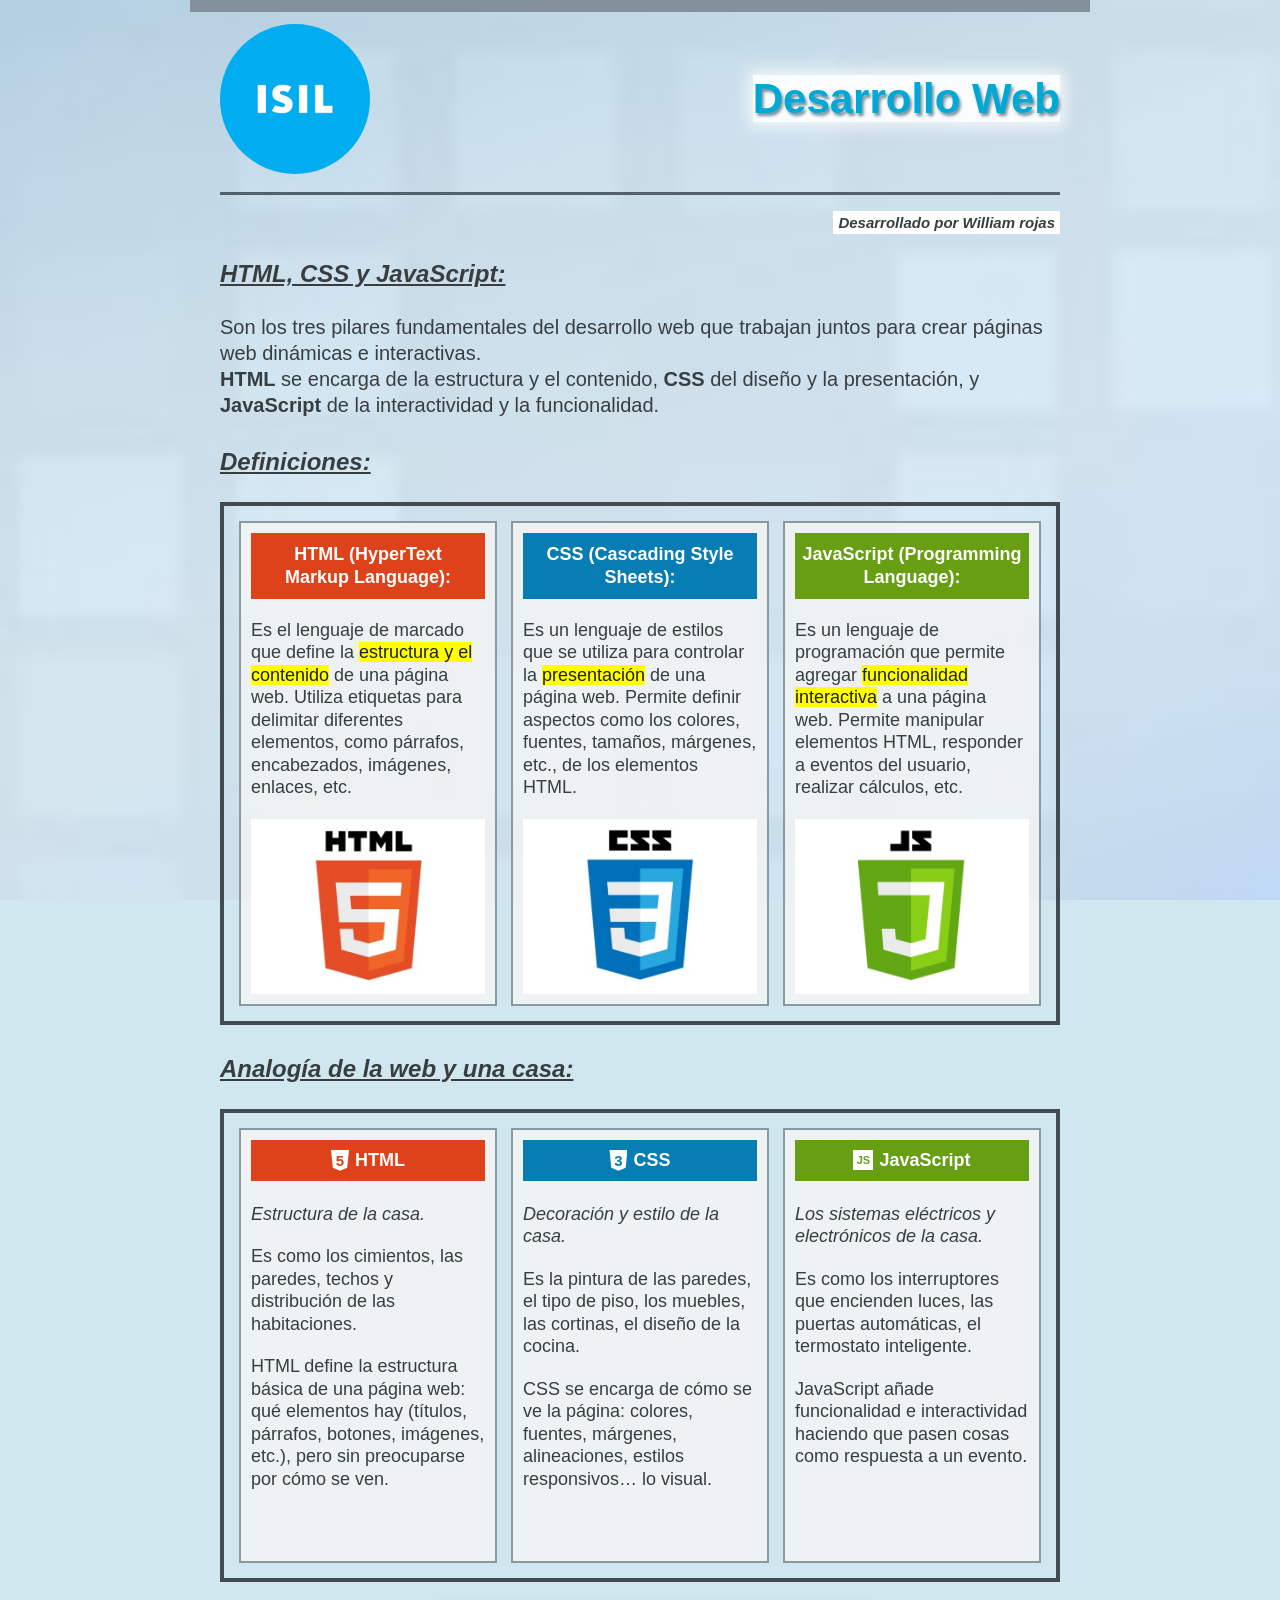
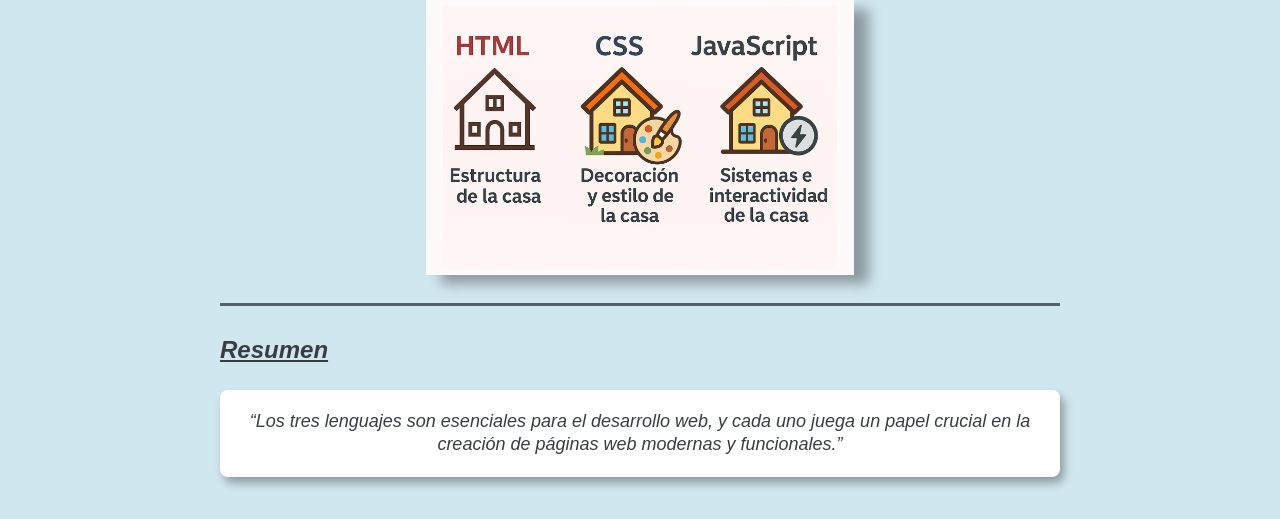
<file: index.html>
<!DOCTYPE html>
<html lang="es">
<head>
    <meta charset="UTF-8">
    <meta name="viewport" content="width=device-width, initial-scale=1.0">
    <title>Desarrollo Web | HTML, CSS y JavaScript</title>
    <link rel="stylesheet" href="style.css">
</head>
<body>
    <div id="contenedor">
        <header id="cabecera">
            <!-- Se usa la imagen original cuando está disponible. -->
            <object id="logo" data="imagenes/logo.png" type="image/png" aria-label="ISIL">
                <span class="logo-respaldo">ISIL</span>
            </object>
            <h2><span>Desarrollo Web</span></h2>
        </header>

        <p class="autor"><span>Desarrollado por William rojas</span></p>

        <main>
            <h1>HTML, CSS y JavaScript:</h1>
            <div class="introduccion">
                <p>Son los tres pilares fundamentales del desarrollo web que trabajan juntos para crear páginas web dinámicas e interactivas.</p>
                <p><strong>HTML</strong> se encarga de la estructura y el contenido, <strong>CSS</strong> del diseño y la presentación, y <strong>JavaScript</strong> de la interactividad y la funcionalidad.</p>
            </div>

            <section aria-labelledby="titulo-definiciones">
                <h2 id="titulo-definiciones" class="titulo-seccion">Definiciones:</h2>

                <!-- Las tres tarjetas son hermanas dentro del mismo contenedor. -->
                <div id="tarjetas" class="rejilla">
                    <article id="empiezalobuenohtml" class="tarjeta tema-html">
                        <h3>HTML (HyperText<br>Markup Language):</h3>
                        <p>Es el lenguaje de marcado que define la <mark>estructura y el contenido</mark> de una página web. Utiliza etiquetas para delimitar diferentes elementos, como párrafos, encabezados, imágenes, enlaces, etc.</p>
                        <object class="imagen-lenguaje" data="imagenes/html.jpg" type="image/jpeg" aria-label="Logo de HTML5">
                            <svg viewBox="0 0 200 170" role="img" aria-label="HTML5">
                                <rect width="200" height="170" fill="#fff"/>
                                <text x="100" y="29" text-anchor="middle" font-family="Arial, sans-serif" font-weight="900" font-size="25" fill="#222">HTML</text>
                                <path fill="#df4b25" d="M48 40h104l-10 112-42 12-42-12z"/>
                                <path fill="#f2672c" d="M100 49h43l-9 96-34 10z"/>
                                <path fill="#fff" d="M68 62h65l-2 14H84l2 15h44l-5 44-25 7-26-7-2-23h15l1 12 12 3 12-3 2-19H71z"/>
                            </svg>
                        </object>
                    </article>

                    <article id="empiezalobuenocss" class="tarjeta tema-css">
                        <h3>CSS (Cascading Style<br>Sheets):</h3>
                        <p>Es un lenguaje de estilos que se utiliza para controlar la <mark>presentación</mark> de una página web. Permite definir aspectos como los colores, fuentes, tamaños, márgenes, etc., de los elementos HTML.</p>
                        <object class="imagen-lenguaje" data="imagenes/css.jpg" type="image/jpeg" aria-label="Logo de CSS3">
                            <svg viewBox="0 0 200 170" role="img" aria-label="CSS3">
                                <rect width="200" height="170" fill="#fff"/>
                                <text x="100" y="29" text-anchor="middle" font-family="Arial, sans-serif" font-weight="900" font-size="25" fill="#222">CSS</text>
                                <path fill="#087db5" d="M48 40h104l-10 112-42 12-42-12z"/>
                                <path fill="#25a9df" d="M100 49h43l-9 96-34 10z"/>
                                <path fill="#fff" d="M69 62h64l-7 73-26 7-26-7-2-23h15l1 12 12 3 12-3 2-19H86l-1-14h30l1-15H70z"/>
                            </svg>
                        </object>
                    </article>

                    <article id="empiezalobuenojava" class="tarjeta tema-js">
                        <h3>JavaScript (Programming<br>Language):</h3>
                        <p>Es un lenguaje de programación que permite agregar <mark>funcionalidad interactiva</mark> a una página web. Permite manipular elementos HTML, responder a eventos del usuario, realizar cálculos, etc.</p>
                        <object class="imagen-lenguaje" data="imagenes/js.jpg" type="image/jpeg" aria-label="Ilustración de JavaScript">
                            <svg viewBox="0 0 200 170" role="img" aria-label="JavaScript">
                                <rect width="200" height="170" fill="#fff"/>
                                <text x="100" y="29" text-anchor="middle" font-family="Arial, sans-serif" font-weight="900" font-size="25" fill="#222">JS</text>
                                <path fill="#659f18" d="M48 40h104l-10 112-42 12-42-12z"/>
                                <path fill="#87be30" d="M100 49h43l-9 96-34 10z"/>
                                <path fill="#fff" d="M72 62h59l-6 73-25 7-26-7-2-23h15l1 12 12 3 12-3 4-48H72z"/>
                            </svg>
                        </object>
                    </article>
                </div>
            </section>

            <section aria-labelledby="titulo-analogia">
                <h2 id="titulo-analogia" class="titulo-seccion">Analogía de la web y una casa:</h2>

                <div id="analogia" class="rejilla">
                    <article class="tarjeta htmlicono tema-html">
                        <h3><span class="icono-web" aria-hidden="true">5</span> HTML</h3>
                        <p><em>Estructura de la casa.</em></p>
                        <p>Es como los cimientos, las paredes, techos y distribución de las habitaciones.</p>
                        <p>HTML define la estructura básica de una página web: qué elementos hay (títulos, párrafos, botones, imágenes, etc.), pero sin preocuparse por cómo se ven.</p>
                    </article>

                    <article class="tarjeta csslogo tema-css">
                        <h3><span class="icono-web" aria-hidden="true">3</span> CSS</h3>
                        <p><em>Decoración y estilo de la casa.</em></p>
                        <p>Es la pintura de las paredes, el tipo de piso, los muebles, las cortinas, el diseño de la cocina.</p>
                        <p>CSS se encarga de cómo se ve la página: colores, fuentes, márgenes, alineaciones, estilos responsivos… lo visual.</p>
                    </article>

                    <article class="tarjeta javascriptlogo tema-js">
                        <h3><span class="icono-web icono-js" aria-hidden="true">JS</span> JavaScript</h3>
                        <p><em>Los sistemas eléctricos y electrónicos de la casa.</em></p>
                        <p>Es como los interruptores que encienden luces, las puertas automáticas, el termostato inteligente.</p>
                        <p>JavaScript añade funcionalidad e interactividad haciendo que pasen cosas como respuesta a un evento.</p>
                    </article>
                </div>

                <!-- Esta ilustración queda fuera de la cuadrícula de tarjetas. -->
                <figure class="imagencasa">
                    <object data="imagenes/casa2.png" type="image/png" aria-label="HTML es la estructura, CSS es la decoración y JavaScript la interactividad de una casa">
                        <svg viewBox="0 0 460 290" role="img" aria-label="Analogía entre una página web y una casa">
                            <defs>
                                <g id="casa" stroke="#563e32" stroke-width="4" stroke-linejoin="round">
                                    <path d="M18 68 70 23l52 45" fill="none"/>
                                    <path d="M29 60v71h82V60L70 34z"/>
                                    <path d="M61 94h20v37M43 72h17v17H43zM81 72h17v17H81z" fill="#fff"/>
                                </g>
                            </defs>
                            <rect width="460" height="290" fill="#fffafa"/>
                            <g text-anchor="middle" font-family="Arial, sans-serif" font-weight="700" fill="#333">
                                <text x="78" y="46" font-size="26" fill="#a63832">HTML</text>
                                <text x="230" y="46" font-size="26">CSS</text>
                                <text x="382" y="46" font-size="26">JavaScript</text>
                            </g>
                            <use href="#casa" x="8" y="49" fill="#fff"/>
                            <use href="#casa" x="160" y="49" fill="#e4b46b"/>
                            <use href="#casa" x="312" y="49" fill="#e4b46b"/>
                            <path d="m179 116 51-44 51 44M331 116l51-44 51 44" fill="none" stroke="#98603c" stroke-width="9"/>
                            <g fill="#5c9c48" stroke="#426e36" stroke-width="2">
                                <circle cx="181" cy="168" r="12"/><circle cx="278" cy="168" r="12"/>
                                <circle cx="333" cy="168" r="12"/>
                            </g>
                            <circle cx="431" cy="166" r="19" fill="#e5eee3" stroke="#563e32" stroke-width="3"/>
                            <path d="m433 151-10 17h10l-4 14 12-20h-11z" fill="#487048"/>
                            <g text-anchor="middle" font-family="Arial, sans-serif" font-size="19" font-weight="700" fill="#333">
                                <text x="78" y="211"><tspan x="78">Estructura</tspan><tspan x="78" dy="23">de la casa</tspan></text>
                                <text x="230" y="211"><tspan x="230">Decoración</tspan><tspan x="230" dy="23">y estilo de</tspan><tspan x="230" dy="23">la casa</tspan></text>
                                <text x="382" y="211"><tspan x="382">Sistemas e</tspan><tspan x="382" dy="23">interactividad</tspan></text>
                            </g>
                        </svg>
                    </object>
                </figure>
            </section>

            <footer id="resumenfinal">
                <h2 class="titulo-seccion">Resumen</h2>
                <blockquote>“Los tres lenguajes son esenciales para el desarrollo web, y cada uno juega un papel crucial en la creación de páginas web modernas y funcionales.”</blockquote>
            </footer>
        </main>
    </div>
</body>
</html>
</file>
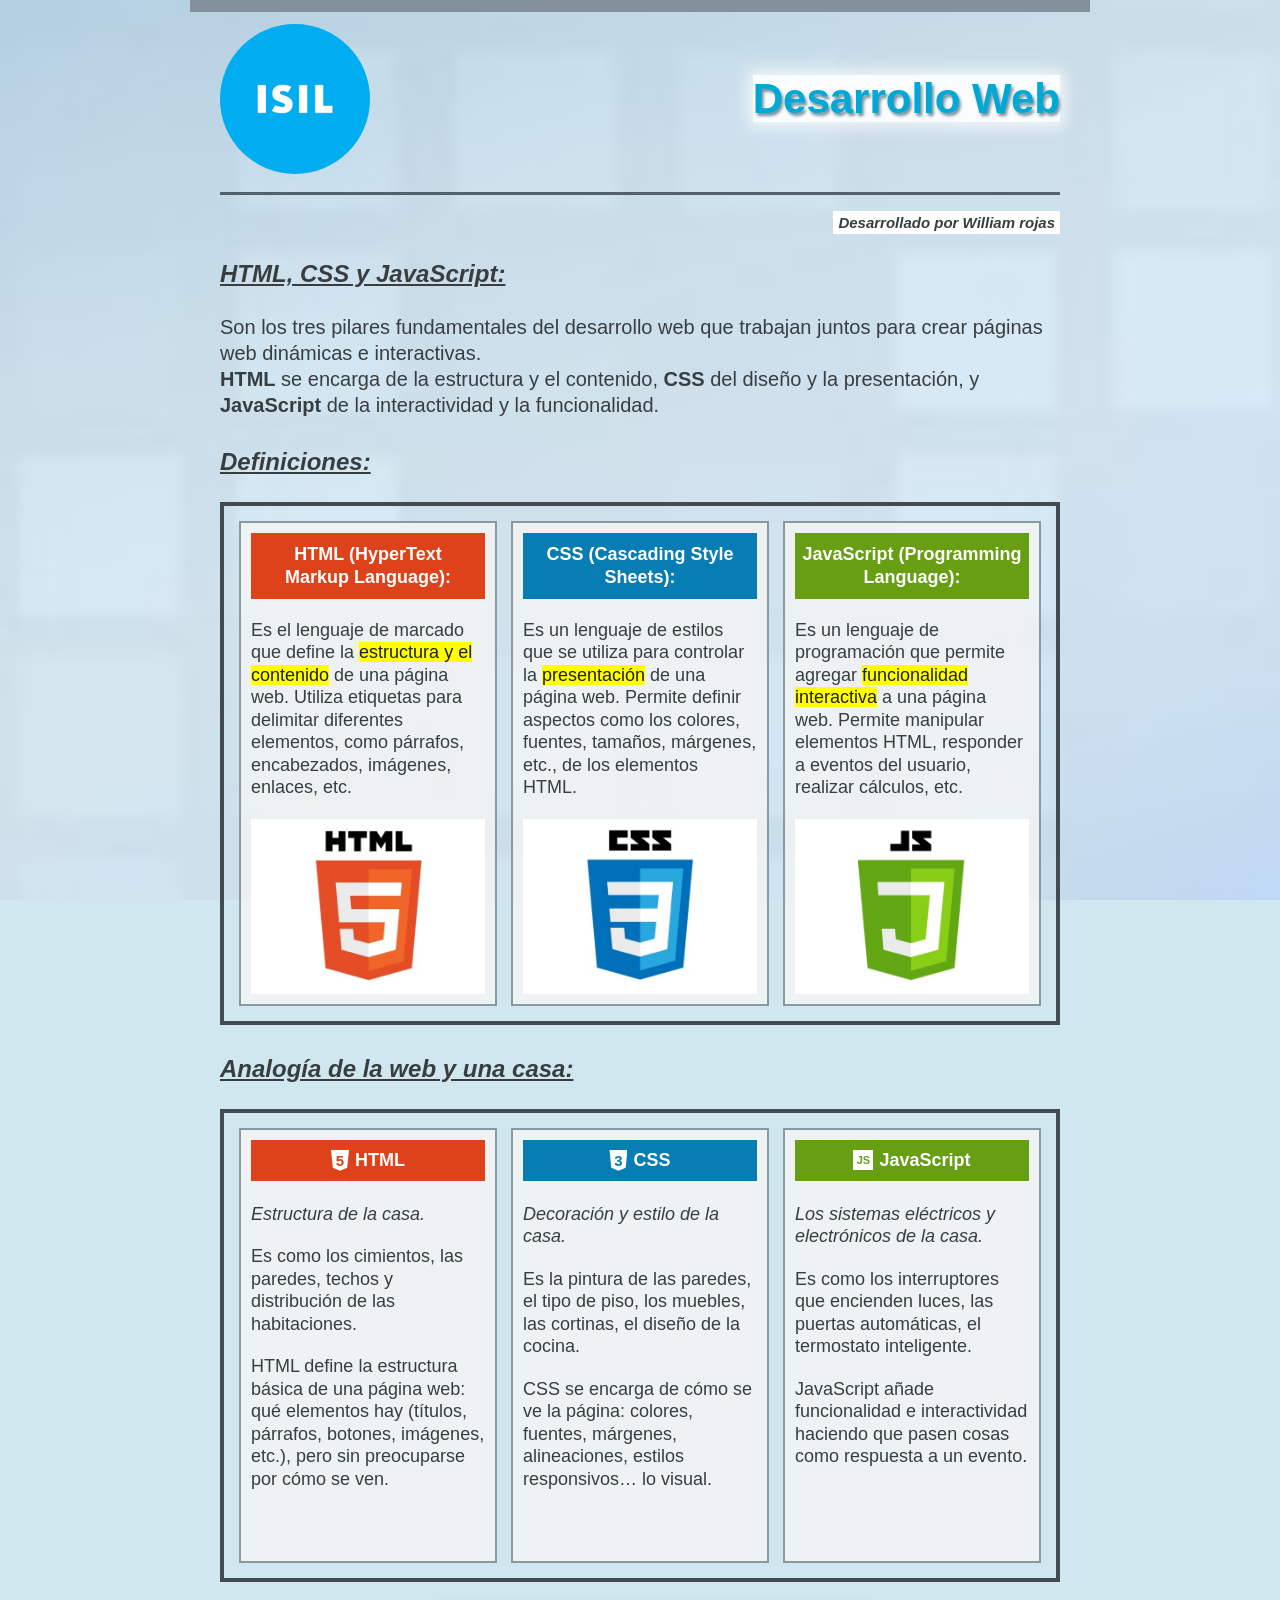
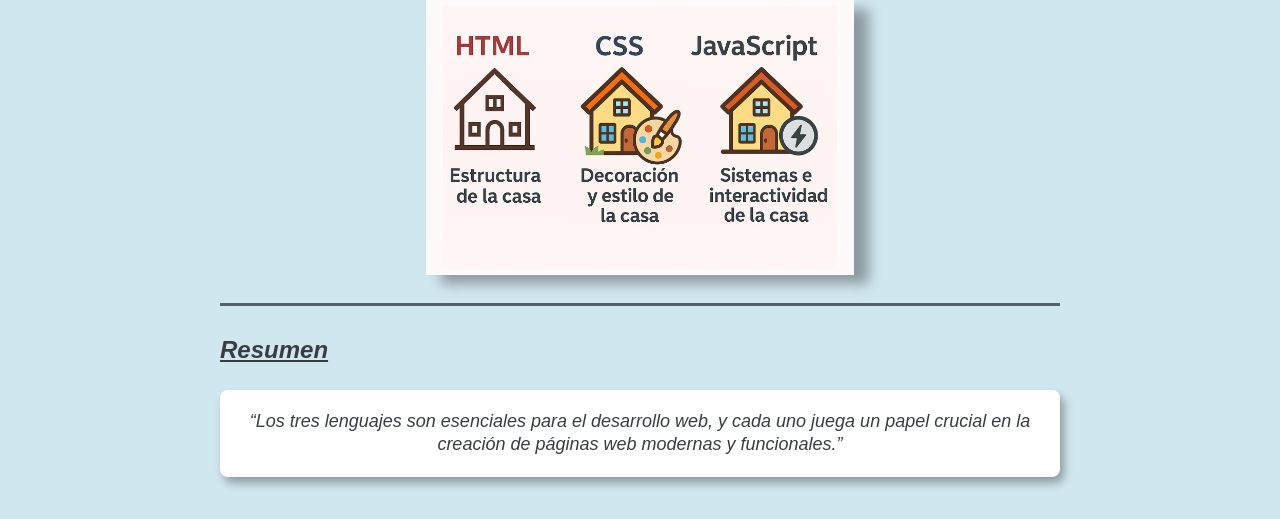
<file: index (1).html>
<!DOCTYPE html>
<html lang="es">
<head>
    <meta charset="UTF-8">
    <meta name="viewport" content="width=device-width, initial-scale=1.0">
    <title>Desarrollo Web | HTML, CSS y JavaScript</title>
    <link rel="stylesheet" href="style (1).css">
</head>
<body>
    <div id="contenedor">
        <header id="cabecera">
            <!-- Se usa la imagen original cuando está disponible. -->
            <object id="logo" data="imagenes/logo.png" type="image/png" aria-label="ISIL">
                <span class="logo-respaldo">ISIL</span>
            </object>
            <h2><span>Desarrollo Web</span></h2>
        </header>

        <p class="autor"><span>Desarrollado por William rojas</span></p>

        <main>
            <h1>HTML, CSS y JavaScript:</h1>
            <div class="introduccion">
                <p>Son los tres pilares fundamentales del desarrollo web que trabajan juntos para crear páginas web dinámicas e interactivas.</p>
                <p><strong>HTML</strong> se encarga de la estructura y el contenido, <strong>CSS</strong> del diseño y la presentación, y <strong>JavaScript</strong> de la interactividad y la funcionalidad.</p>
            </div>

            <section aria-labelledby="titulo-definiciones">
                <h2 id="titulo-definiciones" class="titulo-seccion">Definiciones:</h2>

                <!-- Las tres tarjetas son hermanas dentro del mismo contenedor. -->
                <div id="tarjetas" class="rejilla">
                    <article id="empiezalobuenohtml" class="tarjeta tema-html">
                        <h3>HTML (HyperText<br>Markup Language):</h3>
                        <p>Es el lenguaje de marcado que define la <mark>estructura y el contenido</mark> de una página web. Utiliza etiquetas para delimitar diferentes elementos, como párrafos, encabezados, imágenes, enlaces, etc.</p>
                        <object class="imagen-lenguaje" data="imagenes/html.jpg" type="image/jpeg" aria-label="Logo de HTML5">
                            <svg viewBox="0 0 200 170" role="img" aria-label="HTML5">
                                <rect width="200" height="170" fill="#fff"/>
                                <text x="100" y="29" text-anchor="middle" font-family="Arial, sans-serif" font-weight="900" font-size="25" fill="#222">HTML</text>
                                <path fill="#df4b25" d="M48 40h104l-10 112-42 12-42-12z"/>
                                <path fill="#f2672c" d="M100 49h43l-9 96-34 10z"/>
                                <path fill="#fff" d="M68 62h65l-2 14H84l2 15h44l-5 44-25 7-26-7-2-23h15l1 12 12 3 12-3 2-19H71z"/>
                            </svg>
                        </object>
                    </article>

                    <article id="empiezalobuenocss" class="tarjeta tema-css">
                        <h3>CSS (Cascading Style<br>Sheets):</h3>
                        <p>Es un lenguaje de estilos que se utiliza para controlar la <mark>presentación</mark> de una página web. Permite definir aspectos como los colores, fuentes, tamaños, márgenes, etc., de los elementos HTML.</p>
                        <object class="imagen-lenguaje" data="imagenes/css.jpg" type="image/jpeg" aria-label="Logo de CSS3">
                            <svg viewBox="0 0 200 170" role="img" aria-label="CSS3">
                                <rect width="200" height="170" fill="#fff"/>
                                <text x="100" y="29" text-anchor="middle" font-family="Arial, sans-serif" font-weight="900" font-size="25" fill="#222">CSS</text>
                                <path fill="#087db5" d="M48 40h104l-10 112-42 12-42-12z"/>
                                <path fill="#25a9df" d="M100 49h43l-9 96-34 10z"/>
                                <path fill="#fff" d="M69 62h64l-7 73-26 7-26-7-2-23h15l1 12 12 3 12-3 2-19H86l-1-14h30l1-15H70z"/>
                            </svg>
                        </object>
                    </article>

                    <article id="empiezalobuenojava" class="tarjeta tema-js">
                        <h3>JavaScript (Programming<br>Language):</h3>
                        <p>Es un lenguaje de programación que permite agregar <mark>funcionalidad interactiva</mark> a una página web. Permite manipular elementos HTML, responder a eventos del usuario, realizar cálculos, etc.</p>
                        <object class="imagen-lenguaje" data="imagenes/js.jpg" type="image/jpeg" aria-label="Ilustración de JavaScript">
                            <svg viewBox="0 0 200 170" role="img" aria-label="JavaScript">
                                <rect width="200" height="170" fill="#fff"/>
                                <text x="100" y="29" text-anchor="middle" font-family="Arial, sans-serif" font-weight="900" font-size="25" fill="#222">JS</text>
                                <path fill="#659f18" d="M48 40h104l-10 112-42 12-42-12z"/>
                                <path fill="#87be30" d="M100 49h43l-9 96-34 10z"/>
                                <path fill="#fff" d="M72 62h59l-6 73-25 7-26-7-2-23h15l1 12 12 3 12-3 4-48H72z"/>
                            </svg>
                        </object>
                    </article>
                </div>
            </section>

            <section aria-labelledby="titulo-analogia">
                <h2 id="titulo-analogia" class="titulo-seccion">Analogía de la web y una casa:</h2>

                <div id="analogia" class="rejilla">
                    <article class="tarjeta htmlicono tema-html">
                        <h3><span class="icono-web" aria-hidden="true">5</span> HTML</h3>
                        <p><em>Estructura de la casa.</em></p>
                        <p>Es como los cimientos, las paredes, techos y distribución de las habitaciones.</p>
                        <p>HTML define la estructura básica de una página web: qué elementos hay (títulos, párrafos, botones, imágenes, etc.), pero sin preocuparse por cómo se ven.</p>
                    </article>

                    <article class="tarjeta csslogo tema-css">
                        <h3><span class="icono-web" aria-hidden="true">3</span> CSS</h3>
                        <p><em>Decoración y estilo de la casa.</em></p>
                        <p>Es la pintura de las paredes, el tipo de piso, los muebles, las cortinas, el diseño de la cocina.</p>
                        <p>CSS se encarga de cómo se ve la página: colores, fuentes, márgenes, alineaciones, estilos responsivos… lo visual.</p>
                    </article>

                    <article class="tarjeta javascriptlogo tema-js">
                        <h3><span class="icono-web icono-js" aria-hidden="true">JS</span> JavaScript</h3>
                        <p><em>Los sistemas eléctricos y electrónicos de la casa.</em></p>
                        <p>Es como los interruptores que encienden luces, las puertas automáticas, el termostato inteligente.</p>
                        <p>JavaScript añade funcionalidad e interactividad haciendo que pasen cosas como respuesta a un evento.</p>
                    </article>
                </div>

                <!-- Esta ilustración queda fuera de la cuadrícula de tarjetas. -->
                <figure class="imagencasa">
                    <object data="imagenes/casa2.png" type="image/png" aria-label="HTML es la estructura, CSS es la decoración y JavaScript la interactividad de una casa">
                        <svg viewBox="0 0 460 290" role="img" aria-label="Analogía entre una página web y una casa">
                            <defs>
                                <g id="casa" stroke="#563e32" stroke-width="4" stroke-linejoin="round">
                                    <path d="M18 68 70 23l52 45" fill="none"/>
                                    <path d="M29 60v71h82V60L70 34z"/>
                                    <path d="M61 94h20v37M43 72h17v17H43zM81 72h17v17H81z" fill="#fff"/>
                                </g>
                            </defs>
                            <rect width="460" height="290" fill="#fffafa"/>
                            <g text-anchor="middle" font-family="Arial, sans-serif" font-weight="700" fill="#333">
                                <text x="78" y="46" font-size="26" fill="#a63832">HTML</text>
                                <text x="230" y="46" font-size="26">CSS</text>
                                <text x="382" y="46" font-size="26">JavaScript</text>
                            </g>
                            <use href="#casa" x="8" y="49" fill="#fff"/>
                            <use href="#casa" x="160" y="49" fill="#e4b46b"/>
                            <use href="#casa" x="312" y="49" fill="#e4b46b"/>
                            <path d="m179 116 51-44 51 44M331 116l51-44 51 44" fill="none" stroke="#98603c" stroke-width="9"/>
                            <g fill="#5c9c48" stroke="#426e36" stroke-width="2">
                                <circle cx="181" cy="168" r="12"/><circle cx="278" cy="168" r="12"/>
                                <circle cx="333" cy="168" r="12"/>
                            </g>
                            <circle cx="431" cy="166" r="19" fill="#e5eee3" stroke="#563e32" stroke-width="3"/>
                            <path d="m433 151-10 17h10l-4 14 12-20h-11z" fill="#487048"/>
                            <g text-anchor="middle" font-family="Arial, sans-serif" font-size="19" font-weight="700" fill="#333">
                                <text x="78" y="211"><tspan x="78">Estructura</tspan><tspan x="78" dy="23">de la casa</tspan></text>
                                <text x="230" y="211"><tspan x="230">Decoración</tspan><tspan x="230" dy="23">y estilo de</tspan><tspan x="230" dy="23">la casa</tspan></text>
                                <text x="382" y="211"><tspan x="382">Sistemas e</tspan><tspan x="382" dy="23">interactividad</tspan></text>
                            </g>
                        </svg>
                    </object>
                </figure>
            </section>

            <footer id="resumenfinal">
                <h2 class="titulo-seccion">Resumen</h2>
                <blockquote>“Los tres lenguajes son esenciales para el desarrollo web, y cada uno juega un papel crucial en la creación de páginas web modernas y funcionales.”</blockquote>
            </footer>
        </main>
    </div>
</body>
</html>
</file>
<file: style.css>
/* Toda la presentación de la página se configura en este archivo. */
:root {
    --color-html: #dd421b;
    --color-css: #087db4;
    --color-js: #689e13;
    --color-texto: #383e40;
    --borde-grupo: #414b50;
}

* {
    box-sizing: border-box;
}

body {
    margin: 0;
    color: var(--color-texto);
    font-family: Arial, Helvetica, sans-serif;
    font-size: 20px;
    line-height: 1.3;
    background-color: #d1e7f0;

    /* fondo.jpg tiene prioridad; los degradados sirven de respaldo. */
    background-image:
        url("imagenes/fondo.jpg"),
        repeating-linear-gradient(0deg, transparent 0 28px, #ffffff25 28px 54px, transparent 54px 82px),
        repeating-linear-gradient(90deg, #ffffff28 0 30px, #80adbf18 62px 92px),
        linear-gradient(120deg, #c1dce8, #e2eff3 48%, #bcd9e6);
    background-size: cover, 82px 82px, 92px 92px, cover;
    background-position: center;
    background-attachment: fixed;
}

#contenedor {
    width: min(100%, 900px);
    margin: 0 auto;
    padding: 0 30px 42px;
    border-top: 12px solid #84919a;
}

#cabecera {
    display: flex;
    align-items: center;
    justify-content: space-between;
    gap: 25px;
    padding: 12px 0 18px;
    border-bottom: 3px solid #52616a;
}

#logo {
    display: block;
    flex: 0 0 150px;
    width: 150px;
    height: 150px;
    border-radius: 50%;
    overflow: hidden;
    object-fit: cover;
}

.logo-respaldo {
    display: grid;
    width: 100%;
    height: 100%;
    place-items: center;
    background: #00b2e4;
    color: white;
    font-size: 38px;
    font-weight: 700;
    letter-spacing: 1px;
}

#cabecera h2 {
    margin: 0;
    color: #00a8d6;
    font-size: 42px;
    line-height: 1.15;
    text-align: right;
    text-shadow: 2px 3px 3px #77939e;
}

#cabecera h2 span {
    background: #ffffffe8;
    box-shadow: 0 0 14px 5px #ffffffb3;
}

.autor {
    margin: 18px 0 25px;
    text-align: right;
    font-size: 15px;
    font-style: italic;
    font-weight: 700;
}

.autor span {
    padding: 3px 5px;
    background: #fff;
}

h1,
.titulo-seccion {
    margin: 0 0 25px;
    font-size: 24px;
    font-style: italic;
    font-weight: 700;
    text-decoration: underline;
}

.introduccion p {
    margin: 0;
}

.titulo-seccion {
    margin-top: 28px;
}

/* Tres columnas iguales. Cada article es hijo directo de la cuadrícula. */
.rejilla {
    display: grid;
    grid-template-columns: repeat(3, minmax(0, 1fr));
    align-items: stretch;
    gap: 14px;
    padding: 15px;
    border: 4px solid var(--borde-grupo);
}

.tema-html { --color-tarjeta: var(--color-html); }
.tema-css  { --color-tarjeta: var(--color-css); }
.tema-js   { --color-tarjeta: var(--color-js); }

.tarjeta {
    min-width: 0;
    padding: 10px;
    border: 2px solid #879aa2;
    background: #f5f6f3cc;
    font-size: 18px;
    line-height: 1.25;
}

.tarjeta h3 {
    display: flex;
    align-items: center;
    justify-content: center;
    gap: 6px;
    margin: 0 0 20px;
    padding: 9px 5px;
    background: var(--color-tarjeta);
    color: #fff;
    font-size: 18px;
    line-height: 1.25;
    text-align: center;
}

.tarjeta p {
    margin: 0 0 20px;
}

.tarjeta p:last-child {
    margin-bottom: 0;
}

mark {
    background: #ffff00;
    color: #202020;
}

#tarjetas .tarjeta {
    display: flex;
    flex-direction: column;
}

#tarjetas h3 {
    min-height: 66px;
}

.imagen-lenguaje {
    display: block;
    width: 100%;
    height: 175px;
    margin-top: auto;
    background: #fff;
    object-fit: contain;
}

.imagen-lenguaje svg {
    display: block;
    width: 100%;
    height: 100%;
}

/* Iconos locales: no es necesario descargar Font Awesome. */
.icono-web {
    display: inline-grid;
    width: 18px;
    height: 21px;
    place-items: center;
    background: #fff;
    color: var(--color-tarjeta);
    clip-path: polygon(0 0, 100% 0, 90% 85%, 50% 100%, 10% 85%);
    font-size: 15px;
    font-style: normal;
    font-weight: 900;
    line-height: 1;
}

.icono-js {
    width: 20px;
    height: 20px;
    clip-path: none;
    font-size: 11px;
}

#analogia .tarjeta {
    min-height: 435px;
}

#analogia h3 {
    margin-bottom: 22px;
}

.imagencasa {
    width: 51%;
    margin: 18px auto 28px;
    padding: 6px;
    background: #fffafa;
    box-shadow: 15px 9px 12px #0005;
}

.imagencasa object,
.imagencasa svg {
    display: block;
    width: 100%;
    aspect-ratio: 460 / 290;
    object-fit: contain;
}

#resumenfinal {
    border-top: 3px solid #52616a;
}

#resumenfinal .titulo-seccion {
    margin-top: 28px;
}

#resumenfinal blockquote {
    margin: 0;
    padding: 20px 18px;
    border-radius: 8px;
    background: #fff;
    box-shadow: 4px 6px 10px #0005;
    font-size: 18px;
    font-style: italic;
    text-align: center;
}

/* En pantallas pequeñas se prioriza que el texto siga siendo legible. */
@media (max-width: 650px) {
    body { font-size: 16px; }
    #contenedor { padding: 0 16px 28px; border-top-width: 7px; }
    #cabecera { gap: 15px; }
    #logo { flex-basis: 85px; width: 85px; height: 85px; }
    .logo-respaldo { font-size: 25px; }
    #cabecera h2 { font-size: clamp(22px, 5.5vw, 34px); }
    .autor { font-size: 12px; }
    h1, .titulo-seccion { font-size: 20px; }
    .rejilla { grid-template-columns: 1fr; padding: 12px; }
    .tarjeta { padding: 12px; font-size: 16px; }
    #tarjetas h3 { min-height: 0; }
    .imagen-lenguaje { height: 175px; }
    #analogia .tarjeta { min-height: 0; }
    .imagencasa { width: min(100%, 430px); margin-top: 24px; }
    #resumenfinal blockquote { font-size: 16px; }
}
</file>
<file: style (1).css>
/* Toda la presentación de la página se configura en este archivo. */
:root {
    --color-html: #dd421b;
    --color-css: #087db4;
    --color-js: #689e13;
    --color-texto: #383e40;
    --borde-grupo: #414b50;
}

* {
    box-sizing: border-box;
}

body {
    margin: 0;
    color: var(--color-texto);
    font-family: Arial, Helvetica, sans-serif;
    font-size: 20px;
    line-height: 1.3;
    background-color: #d1e7f0;

    /* fondo.jpg tiene prioridad; los degradados sirven de respaldo. */
    background-image:
        url("imagenes/fondo.jpg"),
        repeating-linear-gradient(0deg, transparent 0 28px, #ffffff25 28px 54px, transparent 54px 82px),
        repeating-linear-gradient(90deg, #ffffff28 0 30px, #80adbf18 62px 92px),
        linear-gradient(120deg, #c1dce8, #e2eff3 48%, #bcd9e6);
    background-size: cover, 82px 82px, 92px 92px, cover;
    background-position: center;
    background-attachment: fixed;
}

#contenedor {
    width: min(100%, 900px);
    margin: 0 auto;
    padding: 0 30px 42px;
    border-top: 12px solid #84919a;
}

#cabecera {
    display: flex;
    align-items: center;
    justify-content: space-between;
    gap: 25px;
    padding: 12px 0 18px;
    border-bottom: 3px solid #52616a;
}

#logo {
    display: block;
    flex: 0 0 150px;
    width: 150px;
    height: 150px;
    border-radius: 50%;
    overflow: hidden;
    object-fit: cover;
}

.logo-respaldo {
    display: grid;
    width: 100%;
    height: 100%;
    place-items: center;
    background: #00b2e4;
    color: white;
    font-size: 38px;
    font-weight: 700;
    letter-spacing: 1px;
}

#cabecera h2 {
    margin: 0;
    color: #00a8d6;
    font-size: 42px;
    line-height: 1.15;
    text-align: right;
    text-shadow: 2px 3px 3px #77939e;
}

#cabecera h2 span {
    background: #ffffffe8;
    box-shadow: 0 0 14px 5px #ffffffb3;
}

.autor {
    margin: 18px 0 25px;
    text-align: right;
    font-size: 15px;
    font-style: italic;
    font-weight: 700;
}

.autor span {
    padding: 3px 5px;
    background: #fff;
}

h1,
.titulo-seccion {
    margin: 0 0 25px;
    font-size: 24px;
    font-style: italic;
    font-weight: 700;
    text-decoration: underline;
}

.introduccion p {
    margin: 0;
}

.titulo-seccion {
    margin-top: 28px;
}

/* Tres columnas iguales. Cada article es hijo directo de la cuadrícula. */
.rejilla {
    display: grid;
    grid-template-columns: repeat(3, minmax(0, 1fr));
    align-items: stretch;
    gap: 14px;
    padding: 15px;
    border: 4px solid var(--borde-grupo);
}

.tema-html { --color-tarjeta: var(--color-html); }
.tema-css  { --color-tarjeta: var(--color-css); }
.tema-js   { --color-tarjeta: var(--color-js); }

.tarjeta {
    min-width: 0;
    padding: 10px;
    border: 2px solid #879aa2;
    background: #f5f6f3cc;
    font-size: 18px;
    line-height: 1.25;
}

.tarjeta h3 {
    display: flex;
    align-items: center;
    justify-content: center;
    gap: 6px;
    margin: 0 0 20px;
    padding: 9px 5px;
    background: var(--color-tarjeta);
    color: #fff;
    font-size: 18px;
    line-height: 1.25;
    text-align: center;
}

.tarjeta p {
    margin: 0 0 20px;
}

.tarjeta p:last-child {
    margin-bottom: 0;
}

mark {
    background: #ffff00;
    color: #202020;
}

#tarjetas .tarjeta {
    display: flex;
    flex-direction: column;
}

#tarjetas h3 {
    min-height: 66px;
}

.imagen-lenguaje {
    display: block;
    width: 100%;
    height: 175px;
    margin-top: auto;
    background: #fff;
    object-fit: contain;
}

.imagen-lenguaje svg {
    display: block;
    width: 100%;
    height: 100%;
}

/* Iconos locales: no es necesario descargar Font Awesome. */
.icono-web {
    display: inline-grid;
    width: 18px;
    height: 21px;
    place-items: center;
    background: #fff;
    color: var(--color-tarjeta);
    clip-path: polygon(0 0, 100% 0, 90% 85%, 50% 100%, 10% 85%);
    font-size: 15px;
    font-style: normal;
    font-weight: 900;
    line-height: 1;
}

.icono-js {
    width: 20px;
    height: 20px;
    clip-path: none;
    font-size: 11px;
}

#analogia .tarjeta {
    min-height: 435px;
}

#analogia h3 {
    margin-bottom: 22px;
}

.imagencasa {
    width: 51%;
    margin: 18px auto 28px;
    padding: 6px;
    background: #fffafa;
    box-shadow: 15px 9px 12px #0005;
}

.imagencasa object,
.imagencasa svg {
    display: block;
    width: 100%;
    aspect-ratio: 460 / 290;
    object-fit: contain;
}

#resumenfinal {
    border-top: 3px solid #52616a;
}

#resumenfinal .titulo-seccion {
    margin-top: 28px;
}

#resumenfinal blockquote {
    margin: 0;
    padding: 20px 18px;
    border-radius: 8px;
    background: #fff;
    box-shadow: 4px 6px 10px #0005;
    font-size: 18px;
    font-style: italic;
    text-align: center;
}

/* En pantallas pequeñas se prioriza que el texto siga siendo legible. */
@media (max-width: 650px) {
    body { font-size: 16px; }
    #contenedor { padding: 0 16px 28px; border-top-width: 7px; }
    #cabecera { gap: 15px; }
    #logo { flex-basis: 85px; width: 85px; height: 85px; }
    .logo-respaldo { font-size: 25px; }
    #cabecera h2 { font-size: clamp(22px, 5.5vw, 34px); }
    .autor { font-size: 12px; }
    h1, .titulo-seccion { font-size: 20px; }
    .rejilla { grid-template-columns: 1fr; padding: 12px; }
    .tarjeta { padding: 12px; font-size: 16px; }
    #tarjetas h3 { min-height: 0; }
    .imagen-lenguaje { height: 175px; }
    #analogia .tarjeta { min-height: 0; }
    .imagencasa { width: min(100%, 430px); margin-top: 24px; }
    #resumenfinal blockquote { font-size: 16px; }
}
</file>
